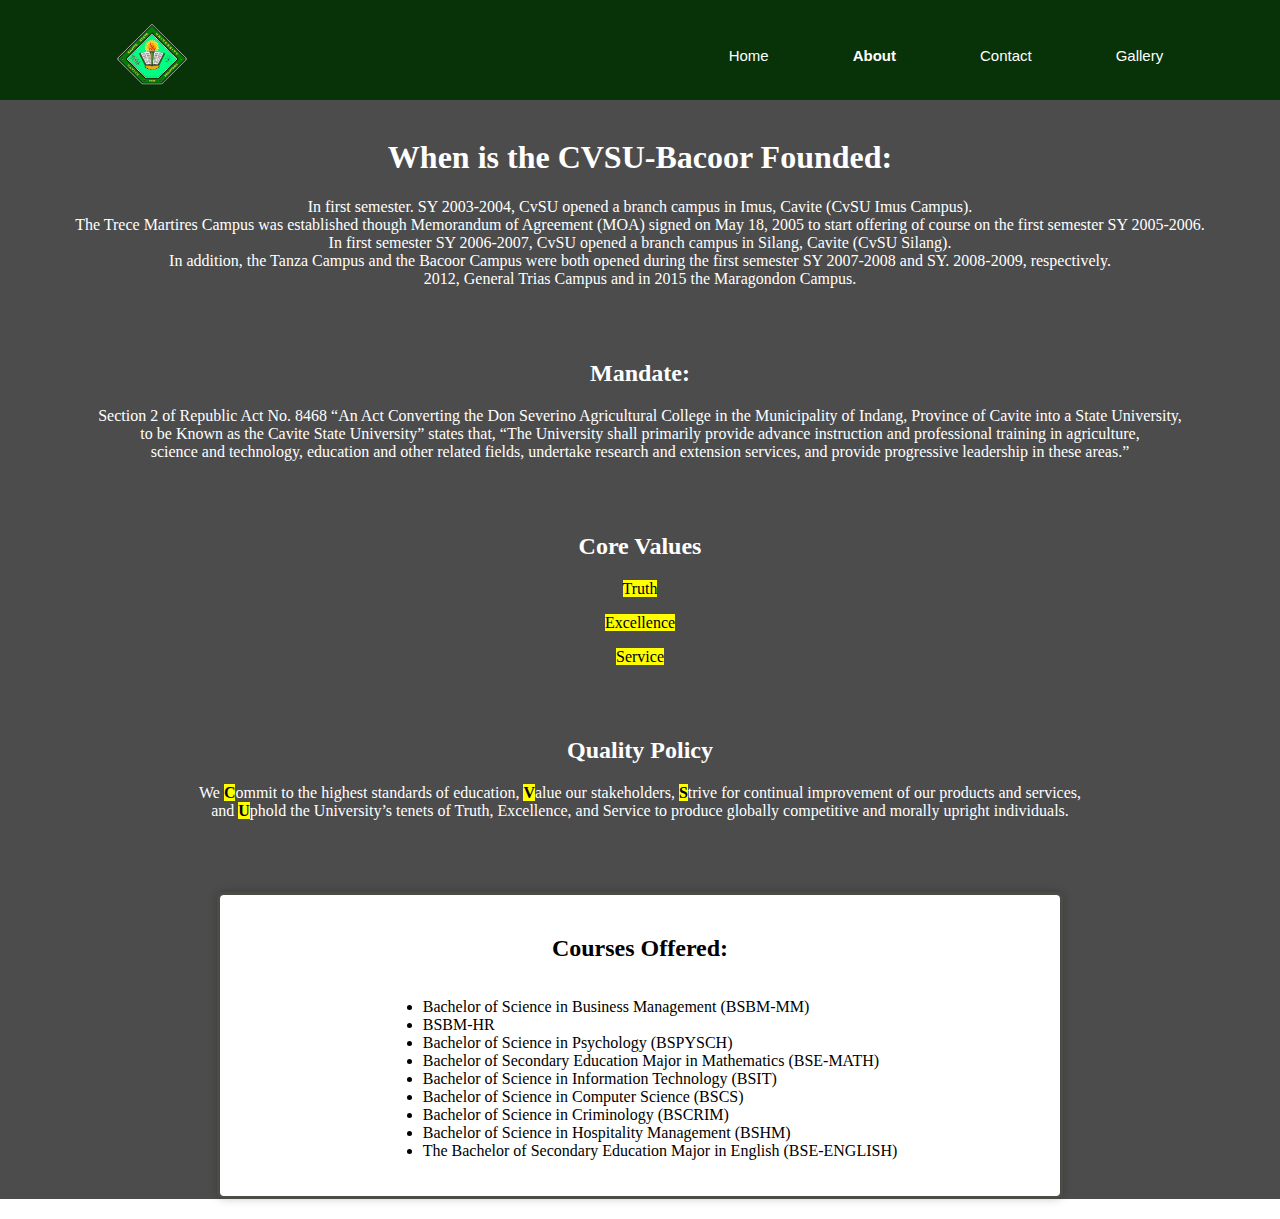
<file: About.html>
<!DOCTYPE html>
<html>
<head>
   <meta charset="UTF-8">
    <meta http-equiv="X-UA-Compatible" content="IE=edge">
    <meta name="viewport" content="width=device-width, initial-scale=1.0">
    <title>About CvSU - Bacoor</title>
    

    <style type="text/css">
        body {
            margin:0;
            padding:0;
        }
        #wrapper {
            margin:0 auto;
            width:100%;
          
        }
    
     



     
        .p{
            font-size: 30px;
            text-align:center;
            color:rgb(11, 11, 12);
            padding:20px;    
        }
       
ul.text {
  display: inline-block;
  text-align: left;
}
          .container {
              max-width: 800px;
              margin: 20px auto;
              padding: 20px;
              background-color: white;
              box-shadow: 0 0 10px rgba(0, 0, 0, 0.2);
              border: 3px solid #4a4d46;
              border-radius: 7px;
              text-align: center;
              color: black;
            
          }

          .Header{
            background-color: rgb(8, 50, 8);
            height: 100px
          }
        

          nav{
display: flex;
justify-content: space-between;
align-items: center;
padding: 1% 6%;


}
nav a {
                color: black;
                font-family: sans-serif;
                font-size: 20px;
                padding: 0.5em 1em;
                margin: 0 1em;
                border-radius: 4px;
                transition: background-color 0.3s;
                text-decoration: none;
            }

nav img {
width: 70px;

}

.nav-links{
flex: 1;
text-align: right;

}

.nav-links ul li {
list-style: none;
display: inline-block;
padding: 1px 10px;
position: relative;
}

.nav-links ul li a {
color: white;
text-decoration: none;
font-size: 15px;
}

.nav-links ul li::after {
content: '';
width: 0%;
height: 2px;
background: gold;
margin: auto;
display: block;
transition: 0.5;
}

.nav-links ul li:hover::after {
width: 100%;
}


.background{
  min-height: 100vh;
    width: 100%;
    background-image: linear-gradient(rgba(0, 0, 0, 0.7),rgba(0, 0, 0, 0.7)),url(https://cvsu.edu.ph/wp-content/uploads/2022/06/cvsu-front-scaled-e1655796511337.jpg);
    background-position: center;
    background-size: cover;
    position: relative;
    color: white;
    
 }
  
         
          </style>
  </head>
  
  <body>
    
  
    <section class="Header">
      <nav>
        <a> <img class="logo" src="CVSULOGO.png" alt=""></a>
        <div class="nav-links">
          <ul>
            <li><a href="test01.html">Home</a></li>
            <li><a href=""><b>About</b></a></li>
             <li><a href="Contact.html">Contact</a></li>
            <li><a href="Gallery.html">Gallery</a></li>
          </ul>
      </section>
            <section class="background">
                <br>
             <center><h1>When is the CVSU-Bacoor Founded:</h1></center>
          <p style="text-align: center;">  In first semester. SY 2003-2004, CvSU opened a branch campus in Imus, Cavite (CvSU Imus Campus).  <br/>
            The Trece Martires Campus was established though Memorandum of Agreement (MOA) signed on May 18, 2005 to start offering of course on the first semester SY 2005-2006.  <br/>
             In first semester SY 2006-2007, CvSU opened a branch campus in Silang, Cavite (CvSU Silang).  <br/>
            In addition, the Tanza Campus and the Bacoor Campus were both opened during the first semester SY 2007-2008 and SY. 2008-2009, respectively.  <br/>
            2012, General Trias Campus and in 2015 the Maragondon Campus.  </p>
             <br>
             <br>
             
            <center><h2>Mandate:</h2></center>
             <p style ="text-align: center;"> Section 2 of Republic Act No. 8468 “An Act Converting the Don Severino Agricultural College in the Municipality of Indang, Province of Cavite into a State University,<br>  to be Known as the Cavite State University” states that,
             “The University shall primarily provide advance instruction and professional training in agriculture,  <br> science and technology, education and other related fields, undertake research and extension services, and provide progressive leadership in these areas.”</p>
            </div>
             <br>
             <br> 
               
                   <center> <h2>Core Values</h2></center> 
                    <p style="text-align: center;"><mark> Truth</mark> </p>
                    <p style="text-align: center;"> <mark> Excellence </mark> </p>
                    <p style="text-align: center;"> <mark> Service</mark></p>
            
                    <br>
                    <br>

            <center><h2> Quality Policy</h2> </center>
                    <p style="text-align: center;"> We <b><mark>C</mark></b>ommit to the highest standards of education, <b><mark>V</mark></b>alue our stakeholders, <b><mark>S</mark></b>trive for continual improvement of our products and services,<br>and  <b><mark>U</mark></b>phold the University’s tenets of Truth, Excellence, and Service to produce globally competitive and morally upright individuals. </p>

                    <br>
                    <br>

             <div class="container">
                 <center><h2>Courses Offered:</h2></center>
                   <ul class="text">
                       <li> Bachelor of Science in Business Management (BSBM-MM)</li>
                     <li> BSBM-HR </li>
                     <li>  Bachelor of Science in Psychology (BSPYSCH) </li>
                     <li> Bachelor of Secondary Education Major in Mathematics (BSE-MATH) </li>
                     <li>  Bachelor of Science in Information Technology (BSIT) </li>
                     <li> Bachelor of Science in Computer Science (BSCS) </li>
                     <li> Bachelor of Science in Criminology (BSCRIM) </li>
                     <li> Bachelor of Science in Hospitality Management (BSHM)  </li>
                     <li>The Bachelor of Secondary Education Major in English (BSE-ENGLISH) </li>
                       
                   </ul>
              
          </div>
      </div>
    </section>
    </body>
  </html>
</file>
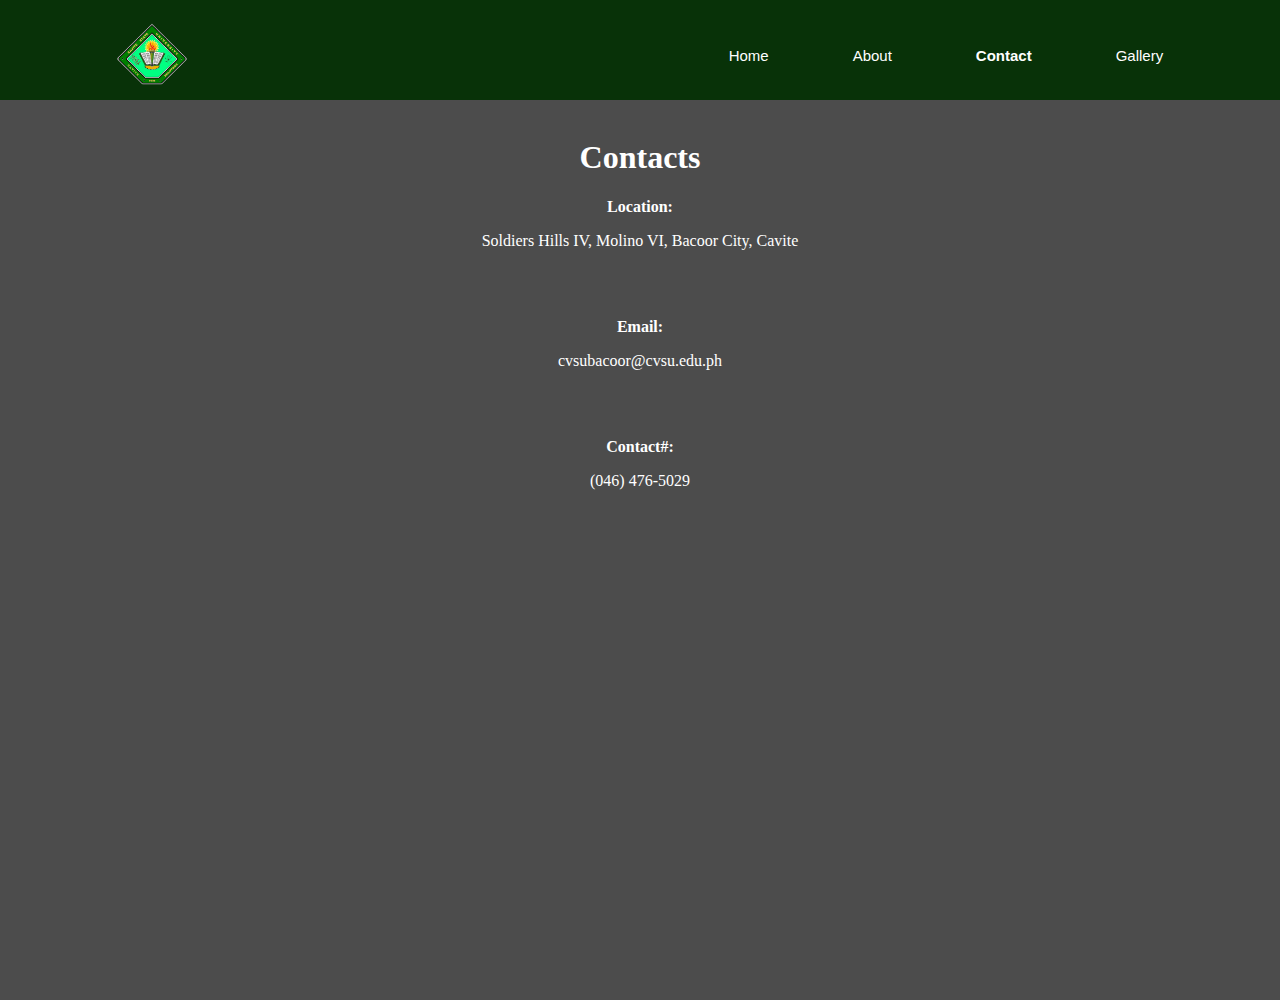
<file: Contact.html>
<!DOCTYPE html>
<html>
<head>
   <meta charset="UTF-8">
    <meta http-equiv="X-UA-Compatible" content="IE=edge">
    <meta name="viewport" content="width=device-width, initial-scale=1.0">
    <title>Contact of CvSU - Bacoor</title>
    
    <style type="text/css">
        body {
            margin:0;
            padding:0;
        }
        #wrapper {
            margin:0 auto;
            width:100%;
            min-height: 100vh;
    width: 100%;
    background-image: linear-gradient(rgba(0, 0, 0, 0.7),rgba(0, 0, 0, 0.7)),url(https://cvsu.edu.ph/wp-content/uploads/2022/06/cvsu-front-scaled-e1655796511337.jpg);
    background-position: center;
    background-size: cover;
    position: relative;
    color: white;
        }
        .Header{
            background-color: rgb(8, 50, 8);
            height: 100px;
        }
        .container {
            max-width: 800px;
            margin: 20px auto;
            padding: 20px;
            background-color: white;
            box-shadow: 0 0 10px rgba(0, 0, 0, 0.2);
            border: 3px solid #73AD21;
            border-radius: 7px;
        }



        
     .header {
        height: 70px;
        width:70%;
        text-align: center;
        color: whitesmoke;
        justify-content: space-between;


     }
        .p{
          text-align: center;  

        }

        nav{
    display: flex;
    justify-content: space-between;
    align-items: center;
    padding: 1% 6%;
    
    
}
nav a {
                color: black;
                font-family: sans-serif;
                font-size: 20px;
                padding: 0.5em 1em;
                margin: 0 1em;
                border-radius: 4px;
                transition: background-color 0.3s;
                text-decoration: none;
            }

nav a {
                color: black;
                font-family: sans-serif;
                font-size: 20px;
                padding: 0.5em 1em;
                margin: 0 1em;
                border-radius: 4px;
                transition: background-color 0.3s;
                text-decoration: none;
            }

nav img {
    width: 70px;
 
}

.nav-links{
    flex: 1;
    text-align: right;
}

.nav-links ul li {
    list-style: none;
    display: inline-block;
    padding: 1px 10px;
    position: relative;
    }
    
    .nav-links ul li a {
        color: white;
        text-decoration: none;
        font-size: 15px;
    }

    .nav-links ul li::after {
        content: '';
        width: 0%;
        height: 2px;
        background: gold;
        margin: auto;
        display: block;
        transition: 0.5;
    }

    .nav-links ul li:hover::after {
        width: 100%;
    }

        </style>
</head>

<body>
  

  <section class="Header">
    <nav>
      <a> <img class="logo" src="CVSULOGO.png" alt=""></a>
      <div class="nav-links">
        <ul>
          <li><a href="Test01.html">Home</a></li>
          <li><a href="About.html">About</a></li>
          <li><a href="Contact.html"><b>Contact</b></a></li>
          
          <li><a href="Gallery.html">Gallery</a></li>
        </ul>

        
    </section>
        <div id="wrapper">
            <br>
           <center><h1>Contacts</h1></center>
            
           <p style="text-align: center;"><b>Location: </b> </p>
           <p style="text-align: center;">Soldiers Hills IV, Molino VI, Bacoor City, Cavite</p>
         
           <br>
           <br>
           <p style="text-align: center;"><b>Email:</b></p>
           <p style="text-align: center;">cvsubacoor@cvsu.edu.ph</p>
           <br>
           <br>
           <p style="text-align: center;"><b>Contact#:</b></p>
           <p style="text-align: center;">(046) 476-5029</p>

        </div>
    </div>
  </body>
</html>
</file>
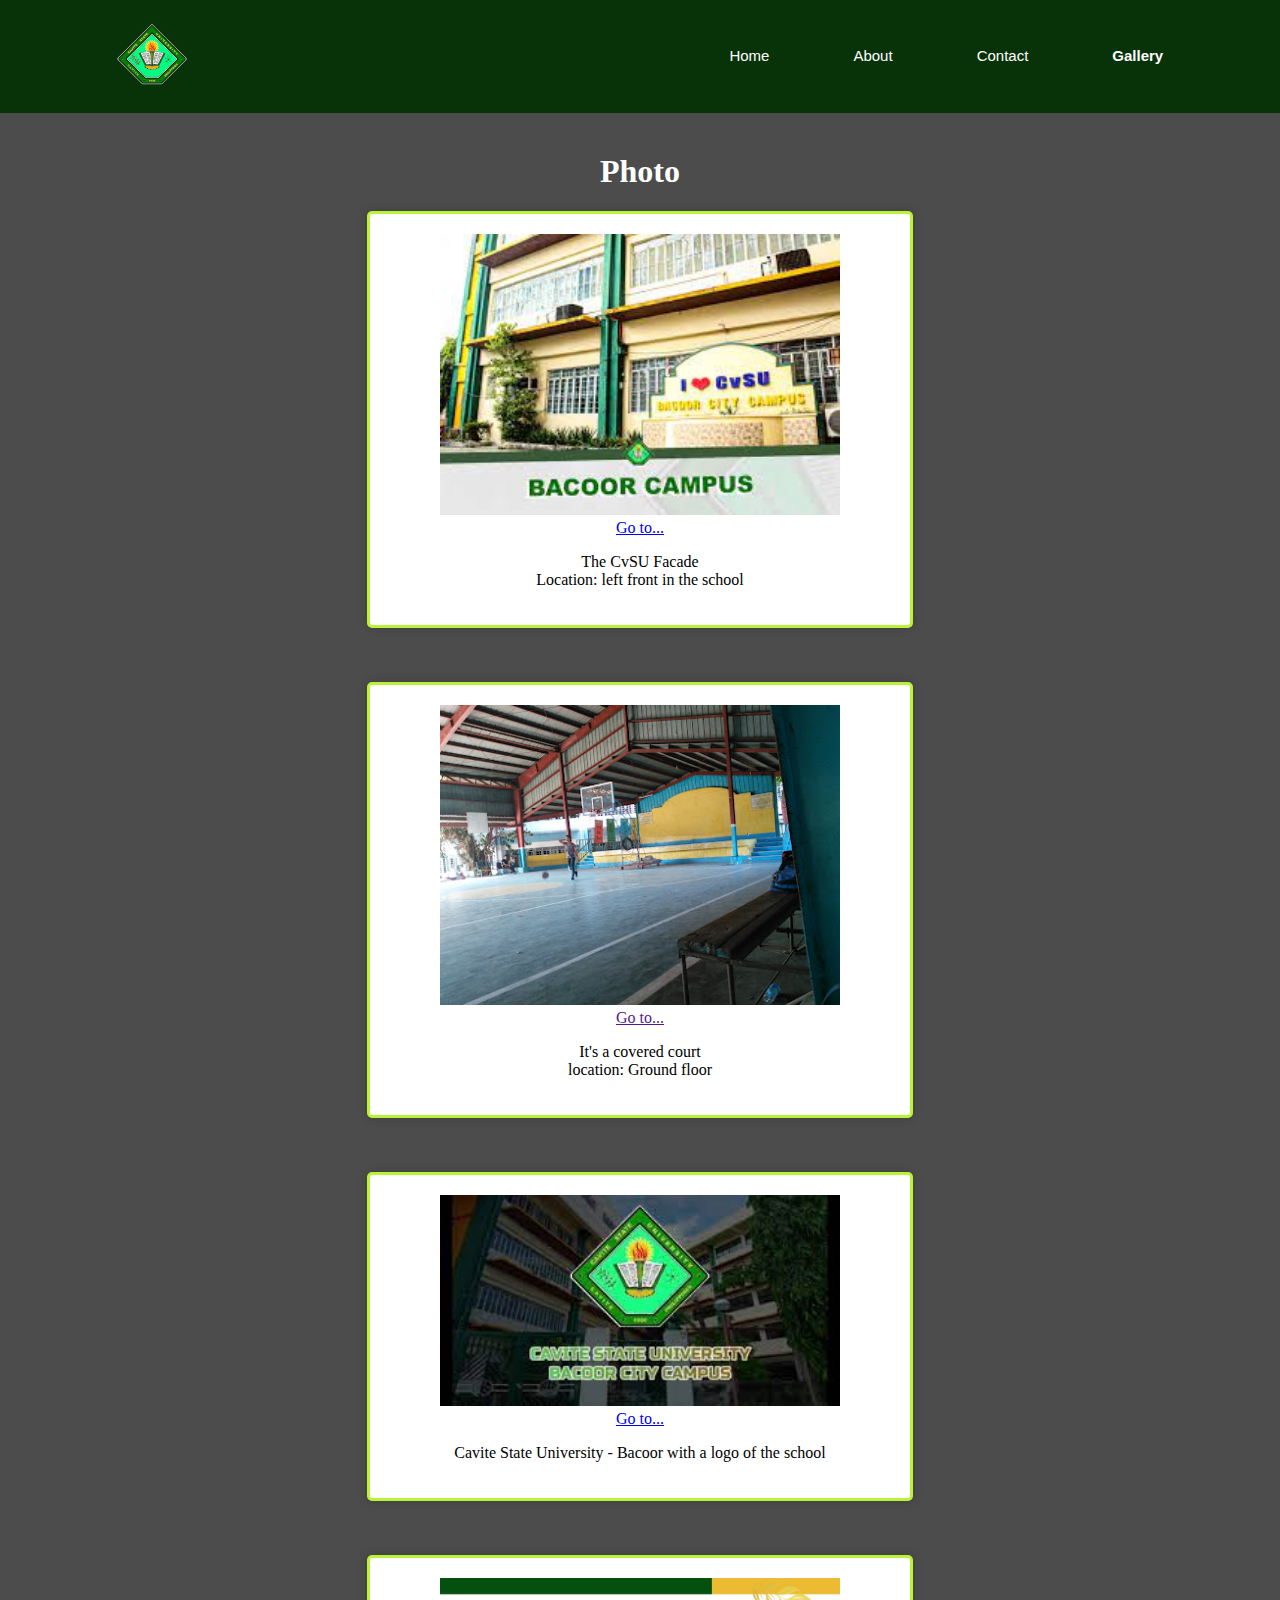
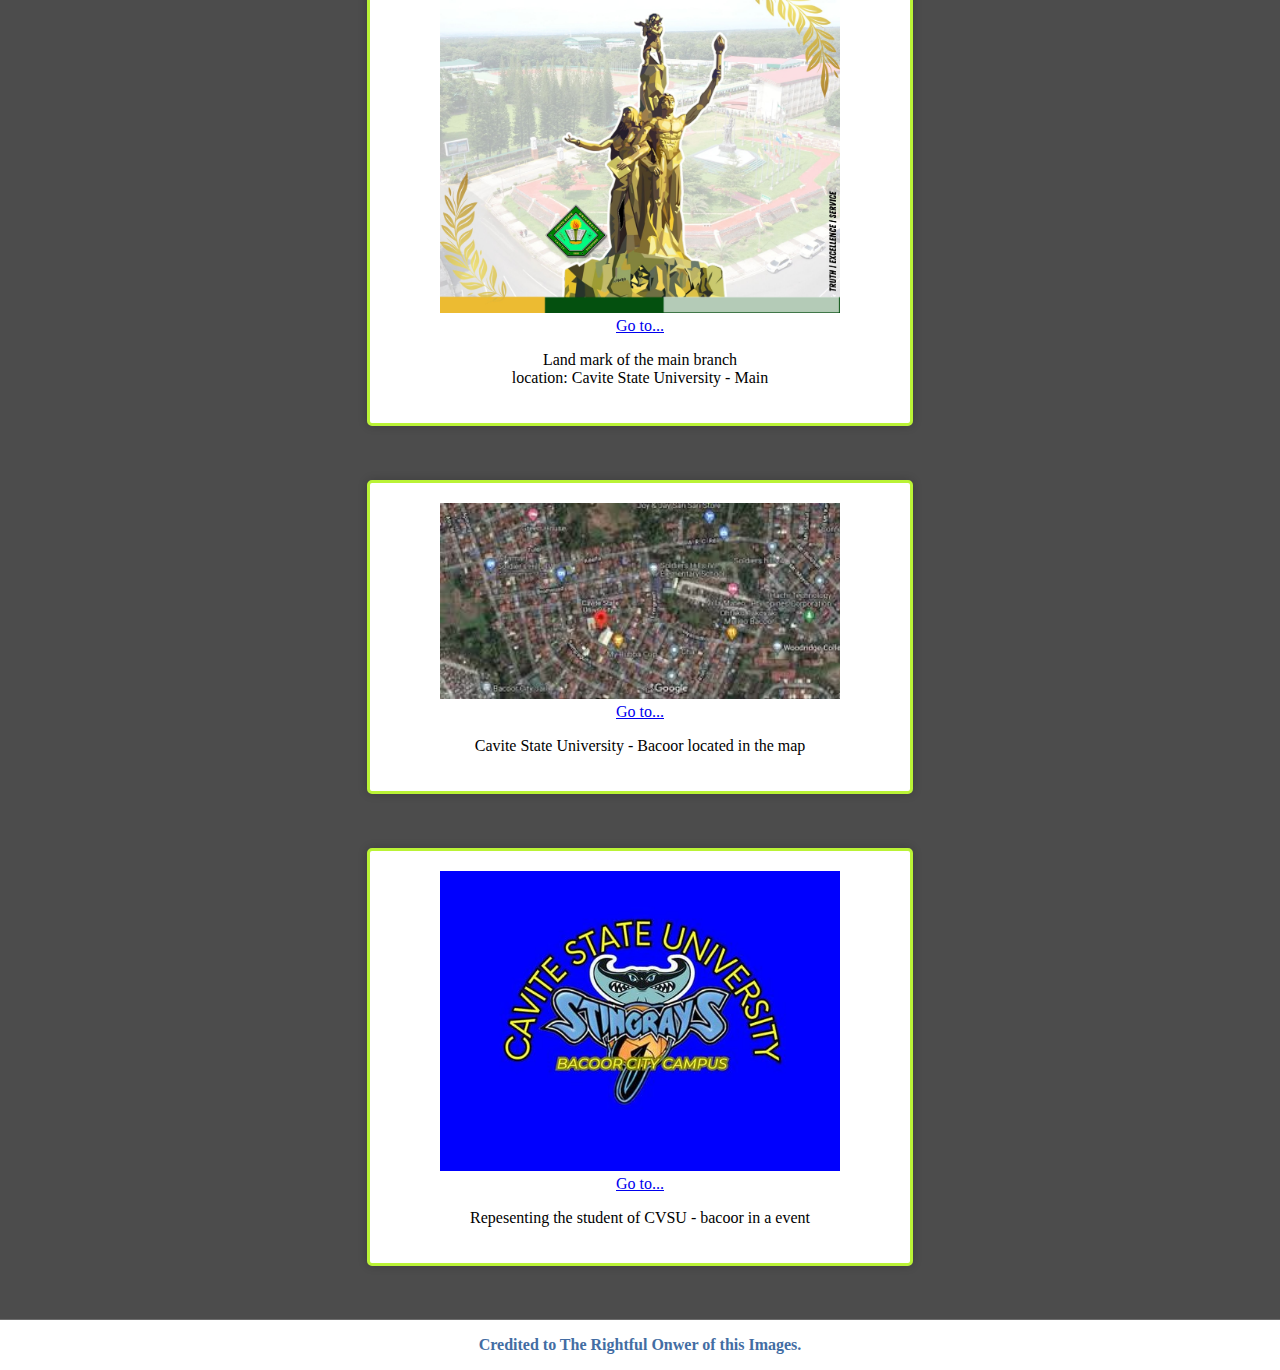
<file: Gallery.html>
<!DOCTYPE html>
<html>
<head>
   <meta charset="UTF-8">
    <meta http-equiv="X-UA-Compatible" content="IE=edge">
    <meta name="viewport" content="width=device-width, initial-scale=1.0">
    <title>Gallery CvSU - Bacoor</title>
    

    <style type="text/css">
        body {
            margin:0;
            padding:0;
            min-height: 100vh;
            width: 100%;
            
    
    
        }
        #wrapper {
            margin:0 auto;
            width:100%;
          
        }
        
        .container {
            max-width: 500px;
            margin: auto;
            padding: 20px;
            background-color: #fff;
            box-shadow: 0 0 10px rgba(0, 0, 0, 0.2);
            border: 3px solid #baf336;
            border-radius: 5px;
            color: black;
            
        }


     .header {
        height: 70px;
        width:70%;
        text-align: center;
            color: whitesmoke;

     }
     .Header{
      background-color: rgb(8, 50, 8);
     }

     .responsive {
        width: 100%;
  max-width: 400px;
  height: auto;
}

  
  
    nav{
    display: flex;
    justify-content: space-between;
    align-items: center;
    padding: 1% 6%;
    
    
}
nav a {
                color: black;
                font-family: sans-serif;
                font-size: 20px;
                padding: 0.5em 1em;
                margin: 0 1em;
                border-radius: 4px;
                transition: background-color 0.3s;
                text-decoration: none;
            }

nav img {
    width: 70px;
 
}

.nav-links{
    flex: 1;
    text-align: right;
}

.nav-links ul li {
    list-style: none;
    display: inline-block;
    padding: 1px 10px;
    position: relative;
    }
    
    .nav-links ul li a {
        color: white;
        text-decoration: none;
        font-size: 15px;
    }

    .nav-links ul li::after {
        content: '';
        width: 0%;
        height: 2px;
        background: gold;
        margin: auto;
        display: block;
        transition: 0.5;
    }

    .nav-links ul li:hover::after {
        width: 100%;
    }

    @media(max-width:700px){
        .nav-links ul li a {
                font-size: 9px;
        }
        nav img {
        width: 40px;}
            
        .credits{
            font-size: 10px;
            
        }
        #content {
        float:left;
        width: 30%;
        padding:1%;
        height: 100%;

            }
    
        }

        .background{
  min-height: 100vh;
    width: 100%;
    background-image: linear-gradient(rgba(0, 0, 0, 0.7),rgba(0, 0, 0, 0.7)),url(https://cvsu.edu.ph/wp-content/uploads/2022/06/cvsu-front-scaled-e1655796511337.jpg);
    background-position: center;
    background-size: cover;
    position: relative;
    color: white;
    
 }


        </style>
</head>

<body>
  

  <section class="Header">
    <nav>
      <a> <img class="logo" src="CVSULOGO.png" alt=""></a>
     <div id="container">
        <div class="nav-links">
        <ul>
          <li><a href="test01.html">Home</a></li>
          <li><a href="About.html">About</a></li>
          
          <li><a href="Contact.html">Contact</a></li>
          <li><a href="Gallery.html"><b>Gallery</b></a></li>
          
        </ul>
      </section>

      <div class="background">
        <br>
     <center><h1>Photo</h1></center>
     <div class="container">
        <center><img src="bacoor _front.jpg" class="responsive" width="600" height="400">  </center>
       <center><a href="https://images.app.goo.gl/dwzGBhtxi6Kp9rqSA" > Go to... </a></center> 
        <p style="text-align: center;"> The CvSU Facade <br> Location: left front in the school </p>    
    </div>
    <br/>
    <br/>
    <br/>

        <div class="container">
        <center> <img src="bacoor_gym2.jpg" class="responsive" width="600" height="400"> </center>
        <center><a href="" > Go to... </a></center> 
        <p style="text-align: center;"> It's a covered court  <br>  location: Ground floor </p>
    </div>
    <br/>
    <br/>
    <br/>
      <div class="container">
        <center> <img src="baccor_with logo.jpg" class="responsive" width="600" height="400"> </center>
        <center><a href="https://images.app.goo.gl/c4Drw12vMcFc63ik6" > Go to... </a></center> 
      <p style="text-align: center;"> Cavite State University - Bacoor with a logo of the school</p>
    </div>
    <br/>
    <br/>
    <br/>

        <div class="container">
       <center> <img src="statue-image.jpg" class="responsive" width="600" height="400"> </center>
       <center><a href="https://images.app.goo.gl/oCgPPicfWYm6Bg9Q6" > Go to... </a></center> 
       <p style="text-align: center;"> Land mark of the main branch <br> location: Cavite State University - Main </p>
    </div>
    <br/>
    <br/>
    <br/>
       <div class="container">
       <center> <img src="baccor_map.jpg" class="responsive" width="600" height="400"> </center>
       <center><a href="https://images.app.goo.gl/SxVkZ5hp9Wo6sqru8"> Go to... </a></center> 
       <p style="text-align: center;">Cavite State University - Bacoor located in the map</p>
       </div>
       <br/>
       <br/>
       <br/>

       <div class="container">
       <center> <img src="stingray.jpg" class="responsive" width="600" height="400"> </center>
       <center><a href="https://images.app.goo.gl/neRkirwHdoLQPMt26"> Go to... </a></center> 
        <p style="text-align: center;"> Repesenting the student of CVSU - bacoor in a event </p>
    </div>
    <br/>
    <br/>
    <br/>
</div>
</div>

<center> <p class="credits" style="color:rgb(67, 109, 163); text-align: center;"> <b>Credited to The Rightful Onwer of this Images.</p></center>
</div>
</body>

</html>
</file>
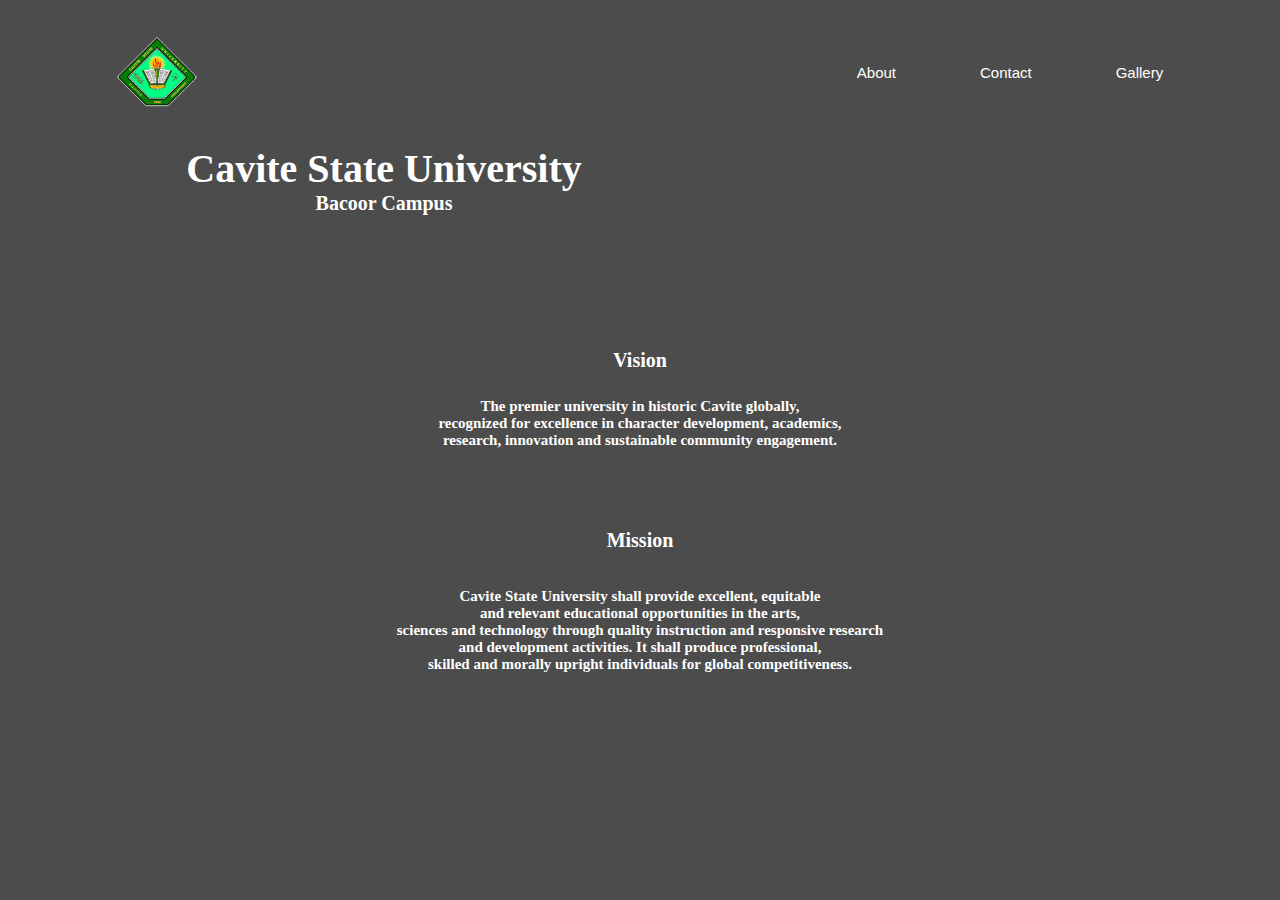
<file: Test01.html>
<!DOCTYPE html>
<html>
<head>
   <meta charset="UTF-8">
    <meta http-equiv="X-UA-Compatible" content="IE=edge">
    <meta name="viewport" content="width=device-width, initial-scale=1.0">
    
    
    <style>
      *{
    margin: 0;
    padding: 0;
}

.Header{
    min-height: 100vh;
    width: 100%;
    background-image: linear-gradient(rgba(0, 0, 0, 0.7),rgba(0, 0, 0, 0.7)),url(https://cvsu.edu.ph/wp-content/uploads/2022/08/Bacoor-Campus-scaled);
    background-position: center;
    background-size: cover;
    position: relative;
    
}
nav{
    display: flex;
    justify-content: space-between;
    align-items: center;
    padding: 2% 6%;
    
    
}
nav a {
                color: black;
                font-family: sans-serif;
                font-size: 20px;
                padding: 0.5em 1em;
                margin: 0 1em;
                border-radius: 4px;
                transition: background-color 0.3s;
                text-decoration: none;
            }

nav img {
    width: 80px;
 
}



.nav-links{
    flex: 1;
    text-align: right;
}

.nav-links ul li {
    list-style: none;
    display: inline-block;
    padding: 1px 10px;
    position: relative;
    }
    
    .nav-links ul li a {
        color: white;
        text-decoration: none;
        font-size: 15px;
    }

    .nav-links ul li::after {
        content: '';
        width: 0%;
        height: 2px;
        background: gold;
        margin: auto;
        display: block;
        transition: 0.5;
    }

    .nav-links ul li:hover::after {
        width: 100%;
    }

    .text-box{
        width: 90%;
        color: white;
        position: absolute;
        top: 20%;
        left: 30%;
        transform: translate(-50%,-50%);
        text-align: center;
        font-style: Arial;
    }   

        .text-box h1{
            font-size: 40px;
        }

        .text-box h2{
            font-size: 20px;
        }

        .container {
            max-width: 800px;
            margin: 20px auto;
            padding: 20px;
            background-color: #fff;
            box-shadow: 0 0 10px rgba(0, 0, 0, 0.2);
            border: 3px solid #73AD21;
            border-radius: 7px;
        }
        h2 {
            text-align: center;
        }

        p {
            text-align: center;
        }
        
        .vision{
            width: 90%;
            color: white;
            position: absolute;
            top: 40%;
            left: 50%;
            transform: translate(-50%,-50%);
            text-align: center;
            font-style: Arial;
            font-size: 20px;
        }   
        .vision2{
            width: 90%;
            color: white;
            position: absolute;
            top: 47%;
            left: 50%;
            transform: translate(-50%,-50%);
            text-align: center;
            font-style: Arial;
            font-size: 15px;
            font-weight: bold;

        }   


        .mission{
            width: 90%;
            color: white;
            position: absolute;
            top: 60%;
            left: 50%;
            transform: translate(-50%,-50%);
            text-align: center;
            font-style: Arial;
            font-size: 20px;
        }   
        .mission2{
            width: 90%;
            color: white;
            position: absolute;
            top: 70%;
            left: 50%;
            transform: translate(-50%,-50%);
            text-align: center;
            font-style: Arial;
            font-size: 15px;
            font-weight: bold;
            
        }   

        @media(max-width:700px){
            
            .text-box{
                
                top: 20%;
                left: 50%;
                
            }   
            .text-box h1{
                font-size: 17px;
                
                
            }
    
            .text-box h2{
                font-size: 16px;
            }
            .vision{
                top: 41%;
                font-size: 15px;
            }   
            .vision2{
               
                font-size: 10px;
                
    
            }   

            .mission{
                
                font-size: 15px;
            }   
            .mission2{
                font-size: 10px;
            }   

            .nav-links ul li a {
                font-size: 10px;
            }
            nav img {
                width: 40px;
            }
        }


    </style>
</head>
<body>
  

  <section class="Header">
  
    <nav>
      <a> <img class="logo" src="CVSULOGO.png" alt=""></a>
      <div class="nav-links">
        
        <ul>
          
          <li><a href="About.html">About</a></li>
          <li><a href="Contact.html">Contact</a></li>
          <li><a href="Gallery.html">Gallery</a></li>
        </ul>
        </div>
        
        </nav>
        <div class="text-box">
          <h1>Cavite State University</h1>
          <h2>Bacoor Campus</h2>
        </div>
      </div>

      
      <h1 class="vision">Vision</h1>
      <p class="vision2">The premier university in historic Cavite globally,<br> recognized for excellence in character development, academics,<br />
        research, innovation and sustainable community engagement.</p>
        
        <h1 class="mission">Mission</h1>
      <p class="mission2">Cavite State University shall provide excellent, equitable <br> and relevant educational opportunities in the 
        arts, <br> sciences and technology through quality instruction and responsive research<br> and development activities. 
        It shall produce professional, <br> skilled and morally upright individuals for global competitiveness.</p>

    


    </section>
        
    
  </body>
</html>
</file>
